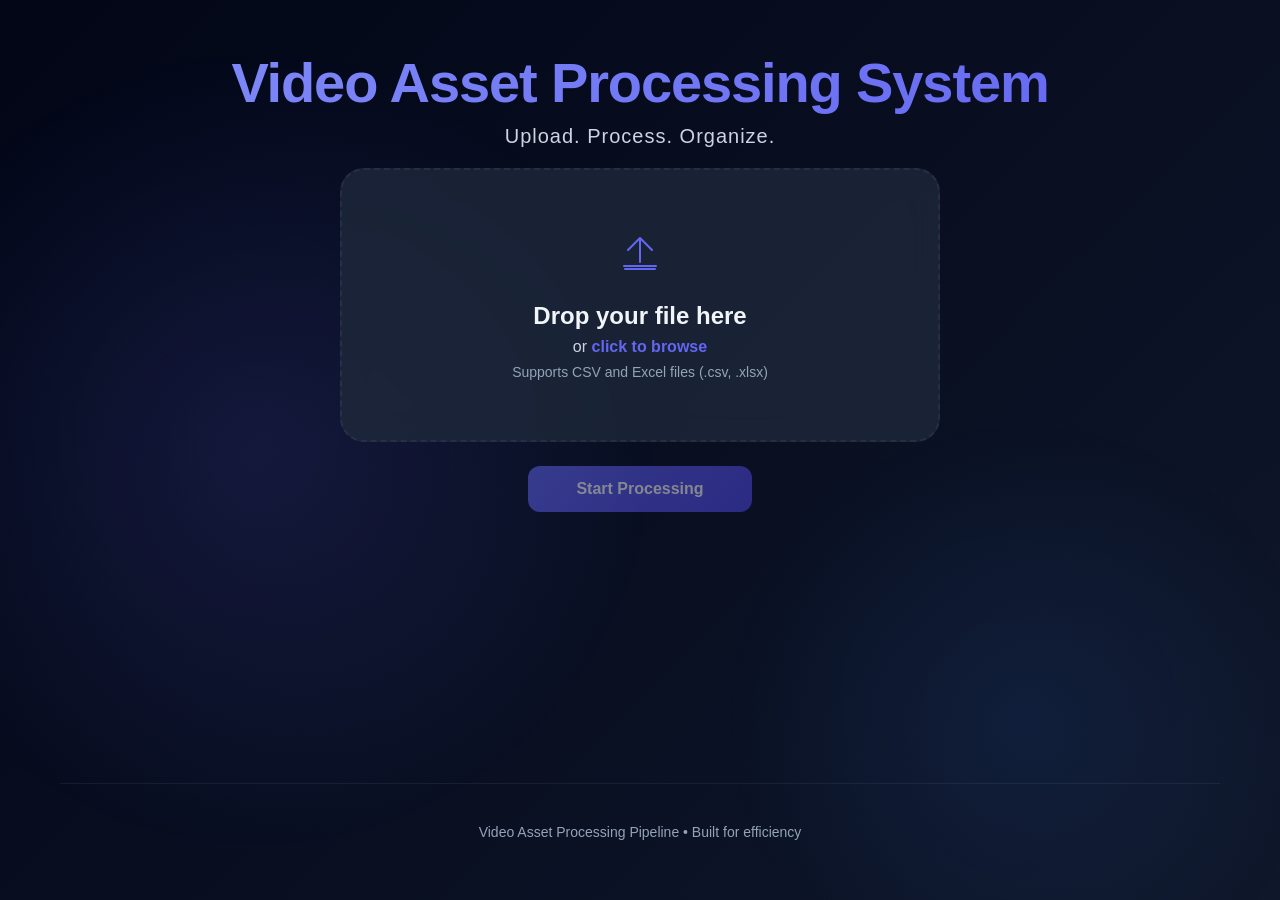
<file: index.html>
<!DOCTYPE html>
<html lang="en">
<head>
    <meta charset="UTF-8">
    <meta name="viewport" content="width=device-width, initial-scale=1.0">
    <title>Video Asset Processing System</title>
    <link rel="stylesheet" href="styles.css">
    <script src="https://cdnjs.cloudflare.com/ajax/libs/gsap/3.12.2/gsap.min.js"></script>
</head>
<body>
    <!-- Animated Background -->
    <div class="background-blur"></div>

    <!-- Main Container -->
    <div class="container">
        <!-- Header -->
        <header class="header">
            <div class="header-content">
                <h1 class="title">Video Asset Processing System</h1>
                <p class="subtitle">Upload. Process. Organize.</p>
            </div>
        </header>

        <!-- Main Content -->
        <main class="main-content">
            <!-- Upload Section -->
            <section class="upload-section">
                <div class="upload-box" id="uploadBox">
                    <div class="upload-icon">
                        <svg width="48" height="48" viewBox="0 0 48 48" fill="none" xmlns="http://www.w3.org/2000/svg">
                            <path d="M24 8V32M12 20L24 8L36 20" stroke="currentColor" stroke-width="2" stroke-linecap="round" stroke-linejoin="round"/>
                            <path d="M8 36H40" stroke="currentColor" stroke-width="2" stroke-linecap="round"/>
                            <rect x="8" y="38" width="32" height="2" fill="currentColor" rx="1"/>
                        </svg>
                    </div>
                    <h2 class="upload-title">Drop your file here</h2>
                    <p class="upload-text">or <span class="upload-link">click to browse</span></p>
                    <p class="upload-hint">Supports CSV and Excel files (.csv, .xlsx)</p>
                    <input type="file" id="fileInput" class="file-input" accept=".csv,.xlsx" hidden>
                </div>
            </section>

            <!-- Process Button -->
            <section class="button-section">
                <button class="process-btn" id="processBtn" disabled>
                    <span class="btn-text">Start Processing</span>
                    <span class="btn-spinner"></span>
                </button>
            </section>

            <!-- Loading State -->
            <div class="loading-container" id="loadingContainer" style="display: none;">
                <div class="spinner"></div>
                <p class="loading-text">Processing your assets...</p>
                <p class="loading-subtext" id="loadingSubtext">This may take a minute</p>
                
                <!-- Progress Bar -->
                <div class="progress-track">
                    <div class="progress-bar" style="width: 0%"></div>
                </div>
                <p class="progress-percent"></p>

                <!-- Current URL being processed -->
                <p class="current-url"></p>
            </div>

            <!-- Results Section -->
            <section class="results-section" id="resultsSection" style="display: none;">
                <!-- Summary Box -->
                <div class="summary-box glass">
                    <div class="summary-item">
                        <span class="summary-label">Total</span>
                        <span class="summary-value" id="summaryTotal">0</span>
                    </div>
                    <div class="summary-divider"></div>
                    <div class="summary-item success">
                        <span class="summary-label">Success</span>
                        <span class="summary-value" id="summarySuccess">0</span>
                    </div>
                    <div class="summary-divider"></div>
                    <div class="summary-item failure">
                        <span class="summary-label">Failure</span>
                        <span class="summary-value" id="summaryFailure">0</span>
                    </div>
                </div>

                <!-- Results Table -->
                <div class="results-wrapper">
                    <h2 class="results-title">Processing Results</h2>
                    <div class="results-container" id="resultsContainer">
                        <!-- Results will be injected here -->
                    </div>
                </div>

                <!-- Reset Button -->
                <button class="reset-btn" id="resetBtn">
                    Process Another File
                </button>

                <!-- Download Report Button -->
                <button class="download-report-btn" id="downloadReportBtn">
                    Download Report
                </button>
            </section>

            <!-- Error State -->
            <div class="error-container" id="errorContainer" style="display: none;">
                <div class="error-box glass">
                    <div class="error-icon">⚠️</div>
                    <h3 class="error-title">Processing Failed</h3>
                    <p class="error-message" id="errorMessage"></p>
                    <button class="reset-btn" id="errorResetBtn">Try Again</button>
                </div>
            </div>
        </main>

        <!-- Footer -->
        <footer class="footer">
            <p>Video Asset Processing Pipeline • Built for efficiency</p>
        </footer>
    </div>

    <script src="script.js"></script>
</body>
</html>
</file>
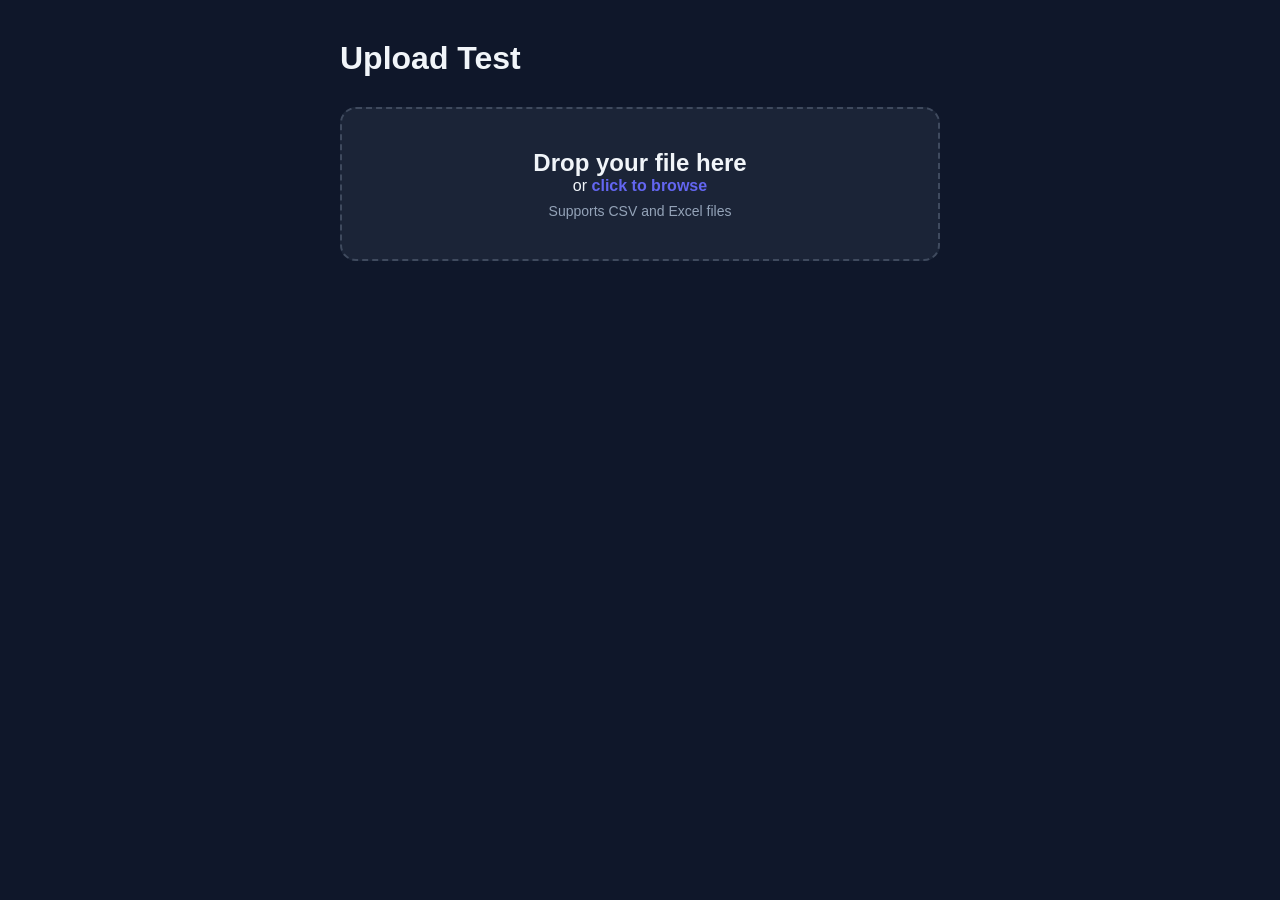
<file: test_upload.html>
<!DOCTYPE html>
<html lang="en">
<head>
    <meta charset="UTF-8">
    <meta name="viewport" content="width=device-width, initial-scale=1.0">
    <title>Upload Test</title>
    <style>
        * { margin: 0; padding: 0; box-sizing: border-box; }
        body {
            background: #0f172a;
            color: #f1f5f9;
            font-family: -apple-system, BlinkMacSystemFont, 'Segoe UI', Roboto, sans-serif;
            padding: 40px 20px;
        }
        .container { max-width: 600px; margin: 0 auto; }
        h1 { margin-bottom: 30px; }
        .upload-box {
            padding: 40px;
            background: rgba(30, 41, 59, 0.8);
            border: 2px dashed rgba(148, 163, 184, 0.3);
            border-radius: 16px;
            text-align: center;
            cursor: pointer;
            transition: all 0.3s ease;
        }
        .upload-box:hover {
            border-color: #6366f1;
            background: rgba(99, 102, 241, 0.1);
        }
        .upload-box.drag-over {
            border-color: #6366f1;
            background: rgba(99, 102, 241, 0.15);
            transform: scale(1.02);
        }
        input[type="file"] { display: none; }
        .status { margin-top: 20px; padding: 15px; background: rgba(99, 102, 241, 0.1); border-radius: 8px; }
        .success { color: #10b981; }
        .error { color: #ef4444; }
    </style>
</head>
<body>
    <div class="container">
        <h1>Upload Test</h1>
        
        <div class="upload-box" id="uploadBox">
            <h2>Drop your file here</h2>
            <p>or <span style="color: #6366f1; cursor: pointer; font-weight: 600;">click to browse</span></p>
            <p style="font-size: 0.875rem; color: #94a3b8; margin-top: 8px;">Supports CSV and Excel files</p>
            <input type="file" id="fileInput" accept=".csv,.xlsx">
        </div>

        <div class="status" id="status" style="display: none;"></div>
    </div>

    <script>
        const uploadBox = document.getElementById('uploadBox');
        const fileInput = document.getElementById('fileInput');
        const status = document.getElementById('status');

        // Click to upload
        uploadBox.addEventListener('click', () => {
            fileInput.click();
        });

        // File input change
        fileInput.addEventListener('change', (e) => {
            const file = e.target.files?.[0];
            if (file) {
                showStatus(`File selected: ${file.name}`, 'success');
            }
        });

        // Prevent defaults for drag events
        ['dragenter', 'dragover', 'dragleave', 'drop'].forEach(eventName => {
            uploadBox.addEventListener(eventName, (e) => {
                e.preventDefault();
                e.stopPropagation();
            });
        });

        // Highlight on drag
        ['dragenter', 'dragover'].forEach(eventName => {
            uploadBox.addEventListener(eventName, () => {
                uploadBox.classList.add('drag-over');
            });
        });

        // Remove highlight
        ['dragleave', 'drop'].forEach(eventName => {
            uploadBox.addEventListener(eventName, () => {
                uploadBox.classList.remove('drag-over');
            });
        });

        // Handle drop
        uploadBox.addEventListener('drop', (e) => {
            const files = e.dataTransfer?.files;
            if (files && files.length > 0) {
                const file = files[0];
                const isValid = file.name.endsWith('.csv') || file.name.endsWith('.xlsx');
                if (isValid) {
                    fileInput.files = files;
                    showStatus(`File dropped: ${file.name}`, 'success');
                } else {
                    showStatus('Invalid file type. Please use CSV or Excel.', 'error');
                }
            }
        });

        function showStatus(message, type) {
            status.textContent = message;
            status.className = `status ${type}`;
            status.style.display = 'block';
        }

        console.log('Upload test page loaded');
    </script>
</body>
</html>
</file>
<file: styles.css>
/* ========================================
   GLOBAL STYLES
   ======================================== */

* {
    margin: 0;
    padding: 0;
    box-sizing: border-box;
}

:root {
    --primary: #6366f1;
    --primary-dark: #4f46e5;
    --primary-light: #818cf8;
    --success: #10b981;
    --failure: #ef4444;
    --warning: #f59e0b;
    --bg-dark: #0f172a;
    --bg-darker: #020617;
    --surface: rgba(30, 41, 59, 0.8);
    --surface-light: rgba(51, 65, 85, 0.6);
    --text-primary: #f1f5f9;
    --text-secondary: #cbd5e1;
    --text-tertiary: #94a3b8;
    --border: rgba(148, 163, 184, 0.1);
    --glass-blur: 15px;
}

html, body {
    width: 100%;
    height: 100%;
    overflow-x: hidden;
}

body {
    background: linear-gradient(135deg, var(--bg-darker) 0%, var(--bg-dark) 100%);
    color: var(--text-primary);
    font-family: -apple-system, BlinkMacSystemFont, 'Segoe UI', Roboto, 'Helvetica Neue', Arial, sans-serif;
    position: relative;
}

/* ========================================
   BACKGROUND BLUR EFFECT
   ======================================== */

.background-blur {
    position: fixed;
    inset: 0;
    background: radial-gradient(circle 800px at 20% 50%, rgba(99, 102, 241, 0.15) 0%, transparent 50%),
                radial-gradient(circle 600px at 80% 80%, rgba(59, 130, 246, 0.1) 0%, transparent 50%);
    pointer-events: none;
    z-index: 0;
}

/* ========================================
   LAYOUT
   ======================================== */

.container {
    position: relative;
    z-index: 1;
    min-height: 100vh;
    display: flex;
    flex-direction: column;
    max-width: 1200px;
    margin: 0 auto;
    padding: 20px;
}

.header {
    text-align: center;
    padding: 30px 20px 20px;
}

.header-content {
    animation: fadeInDown 0.8s ease-out;
}

.title {
    font-size: 3.5rem;
    font-weight: 700;
    background: linear-gradient(135deg, var(--primary-light) 0%, var(--primary) 100%);
    -webkit-background-clip: text;
    -webkit-text-fill-color: transparent;
    background-clip: text;
    margin-bottom: 10px;
    letter-spacing: -0.02em;
}

.subtitle {
    font-size: 1.25rem;
    color: var(--text-secondary);
    font-weight: 400;
    letter-spacing: 0.05em;
}

.main-content {
    flex: 1;
    display: flex;
    flex-direction: column;
    gap: 24px;
    animation: fadeInUp 0.8s ease-out 0.2s both;
}

.footer {
    text-align: center;
    padding: 40px 20px;
    color: var(--text-tertiary);
    font-size: 0.875rem;
    border-top: 1px solid var(--border);
    margin-top: 60px;
}

/* ========================================
   UPLOAD SECTION
   ======================================== */

.upload-section {
    display: flex;
    justify-content: center;
}

.upload-box {
    width: 100%;
    max-width: 600px;
    padding: 60px 40px;
    background: var(--surface);
    border: 2px dashed var(--border);
    border-radius: 24px;
    text-align: center;
    cursor: pointer;
    transition: all 0.3s cubic-bezier(0.4, 0, 0.2, 1);
    backdrop-filter: blur(var(--glass-blur));
    position: relative;
    overflow: hidden;
}

.upload-box::before {
    content: '';
    position: absolute;
    inset: 0;
    background: linear-gradient(135deg, rgba(99, 102, 241, 0.1) 0%, rgba(59, 130, 246, 0.05) 100%);
    opacity: 0;
    transition: opacity 0.3s ease;
}

.upload-box:hover {
    border-color: var(--primary);
    background: rgba(99, 102, 241, 0.1);
    transform: translateY(-4px);
}

.upload-box:hover::before {
    opacity: 1;
}

.upload-box > * {
    position: relative;
    z-index: 1;
}

.upload-icon {
    color: var(--primary);
    margin-bottom: 20px;
    display: inline-block;
    animation: float 3s ease-in-out infinite;
}

.upload-icon svg {
    display: block;
}

.upload-title {
    font-size: 1.5rem;
    font-weight: 600;
    margin-bottom: 8px;
}

.upload-text {
    color: var(--text-secondary);
    margin-bottom: 4px;
}

.upload-link {
    color: var(--primary);
    font-weight: 600;
    cursor: pointer;
    transition: color 0.2s ease;
}

.upload-link:hover {
    color: var(--primary-light);
}

.upload-hint {
    font-size: 0.875rem;
    color: var(--text-tertiary);
    margin-top: 8px;
}

.file-input {
    display: none;
}

/* ========================================
   BUTTON SECTION
   ======================================== */

.button-section {
    display: flex;
    justify-content: center;
}

.process-btn {
    padding: 14px 48px;
    background: linear-gradient(135deg, var(--primary) 0%, var(--primary-dark) 100%);
    color: white;
    border: none;
    border-radius: 12px;
    font-size: 1rem;
    font-weight: 600;
    cursor: pointer;
    transition: all 0.3s cubic-bezier(0.4, 0, 0.2, 1);
    display: flex;
    align-items: center;
    gap: 10px;
    position: relative;
    overflow: hidden;
}

.process-btn:hover:not(:disabled) {
    transform: translateY(-2px);
    box-shadow: 0 20px 40px rgba(99, 102, 241, 0.3);
}

.process-btn:active:not(:disabled) {
    transform: translateY(0);
}

.process-btn:disabled {
    opacity: 0.5;
    cursor: not-allowed;
}

.process-btn.loading {
    pointer-events: none;
}

.btn-text {
    position: relative;
    z-index: 2;
}

.btn-spinner {
    width: 16px;
    height: 16px;
    border: 2px solid rgba(255, 255, 255, 0.2);
    border-top-color: white;
    border-radius: 50%;
    display: none;
    animation: spin 0.8s linear infinite;
    z-index: 2;
}

.process-btn.loading .btn-spinner {
    display: block;
}

.process-btn.loading .btn-text {
    display: none;
}

/* ========================================
   LOADING STATE
   ======================================== */

.loading-container {
    display: flex;
    flex-direction: column;
    align-items: center;
    justify-content: center;
    gap: 16px;
    padding: 26px 24px;
    width: min(100%, 720px);
    margin: 0 auto;
    background: rgba(15, 23, 42, 0.94);
    border: 1px solid rgba(148, 163, 184, 0.14);
    border-radius: 26px;
    box-shadow: 0 30px 60px rgba(15, 23, 42, 0.24);
}

.spinner {
    width: 60px;
    height: 60px;
    border: 3px solid var(--surface-light);
    border-top-color: var(--primary);
    border-radius: 50%;
    animation: spin 1s linear infinite;
}

.loading-text {
    font-size: 1.25rem;
    font-weight: 500;
}

.loading-subtext {
    color: var(--text-tertiary);
    font-size: 0.875rem;
}

.current-url {
    font-size: 0.875rem;
    color: var(--text-secondary);
    max-width: 480px;
    word-break: break-all;
    margin-top: 10px;
    font-style: italic;
    text-align: center;
    opacity: 0.8;
}

.progress-track {
    width: 100%;
    max-width: 400px;
    height: 6px;
    background: var(--surface-light);
    border-radius: 3px;
    overflow: hidden;
    margin-top: 8px;
}

.progress-bar {
    height: 100%;
    width: 0%;
    background: linear-gradient(90deg, var(--primary) 0%, var(--primary-light) 100%);
    border-radius: 3px;
    transition: width 0.4s ease;
}

.progress-percent {
    font-size: 0.8rem;
    color: var(--text-tertiary);
    margin-top: 4px;
    font-variant-numeric: tabular-nums;
}

/* ========================================
   RESULTS SECTION
   ======================================== */

.results-section {
    display: none;
    flex-direction: column;
    gap: 30px;
    width: 100%;
    max-width: 900px;
    margin: 0 auto;
    align-items: center;
    animation: fadeInScale 0.6s ease-out;
}

.summary-box {
    display: grid;
    grid-template-columns: 1fr auto 1fr auto 1fr;
    gap: 0;
    padding: 30px 40px;
    background: var(--surface);
    border: 1px solid var(--border);
    border-radius: 16px;
    backdrop-filter: blur(var(--glass-blur));
    align-items: center;
    justify-content: center;
}

.glass {
    background: rgba(30, 41, 59, 0.4);
    border: 1px solid rgba(148, 163, 184, 0.2);
    backdrop-filter: blur(20px);
    -webkit-backdrop-filter: blur(20px);
}

.summary-item {
    display: flex;
    flex-direction: column;
    align-items: center;
    gap: 8px;
    padding: 0 20px;
}

.summary-item.success .summary-value {
    color: var(--success);
}

.summary-item.failure .summary-value {
    color: var(--failure);
}

.summary-label {
    font-size: 0.875rem;
    color: var(--text-tertiary);
    font-weight: 500;
    text-transform: uppercase;
    letter-spacing: 0.05em;
}

.summary-value {
    font-size: 2rem;
    font-weight: 700;
    color: var(--text-primary);
}

.summary-divider {
    width: 1px;
    height: 40px;
    background: var(--border);
}

.results-wrapper {
    display: flex;
    flex-direction: column;
    gap: 20px;
    width: 100%;
    padding: 24px;
    background: rgba(15, 23, 42, 0.88);
    border: 1px solid rgba(148, 163, 184, 0.12);
    border-radius: 24px;
}

.results-title {
    font-size: 1.4rem;
    font-weight: 600;
    margin-bottom: 10px;
    color: var(--text-primary);
    text-align: center;
}

.results-container {
    display: flex;
    flex-direction: column;
    gap: 12px;
    max-height: 400px;
    overflow-y: auto;
    padding-right: 6px;
}

.results-container::-webkit-scrollbar {
    width: 6px;
}

.results-container::-webkit-scrollbar-track {
    background: transparent;
}

.results-container::-webkit-scrollbar-thumb {
    background: var(--surface-light);
    border-radius: 3px;
}

.results-container::-webkit-scrollbar-thumb:hover {
    background: var(--border);
}

.result-card {
    padding: 18px 20px;
    background: rgba(15, 23, 42, 0.85);
    border: 1px solid rgba(148, 163, 184, 0.12);
    border-radius: 18px;
    display: grid;
    grid-template-columns: auto 1fr auto;
    gap: 16px;
    align-items: center;
    transition: all 0.3s ease;
    animation: slideInRight 0.5s ease-out backwards;
}

.result-card:hover {
    background: rgba(99, 102, 241, 0.05);
    border-color: var(--primary);
}

.result-status {
    flex-shrink: 0;
    width: 32px;
    height: 32px;
    border-radius: 50%;
    display: flex;
    align-items: center;
    justify-content: center;
    font-weight: 700;
    font-size: 0.875rem;
    margin-top: 2px;
}

.result-status.success {
    background: rgba(16, 185, 129, 0.2);
    color: var(--success);
}

.result-status.failure {
    background: rgba(239, 68, 68, 0.2);
    color: var(--failure);
}

.result-content {
    flex: 1;
    display: flex;
    flex-direction: column;
    gap: 6px;
    min-width: 0;
}

.result-url {
    font-weight: 500;
    color: var(--text-primary);
    word-break: break-all;
    font-size: 0.9rem;
}

.result-url.truncate {
    white-space: nowrap;
    overflow: hidden;
    text-overflow: ellipsis;
}

.result-message {
    font-size: 0.875rem;
    color: var(--text-secondary);
    word-break: break-word;
}

.result-time {
    font-size: 0.75rem;
    color: var(--text-tertiary);
}

.result-badges {
    display: flex;
    gap: 6px;
    flex-wrap: wrap;
    margin-top: 2px;
}

.badge {
    display: inline-flex;
    align-items: center;
    gap: 4px;
    padding: 2px 8px;
    border-radius: 6px;
    font-size: 0.7rem;
    font-weight: 600;
    text-transform: uppercase;
    letter-spacing: 0.04em;
}

.badge-platform {
    background: rgba(99, 102, 241, 0.15);
    color: var(--primary-light);
    border: 1px solid rgba(99, 102, 241, 0.25);
}

.badge-tool {
    background: rgba(245, 158, 11, 0.12);
    color: var(--warning);
    border: 1px solid rgba(245, 158, 11, 0.25);
}

.result-action {
    flex-shrink: 0;
    display: flex;
    align-items: center;
    justify-content: center;
}

.view-btn {
    padding: 8px 16px;
    background: linear-gradient(135deg, var(--success) 0%, #059669 100%);
    color: white;
    border: none;
    border-radius: 8px;
    font-size: 0.85rem;
    font-weight: 600;
    text-decoration: none;
    cursor: pointer;
    transition: all 0.3s ease;
    display: flex;
    align-items: center;
    gap: 6px;
    white-space: nowrap;
}

.view-btn:hover {
    transform: translateY(-2px);
    box-shadow: 0 8px 16px rgba(16, 185, 129, 0.3);
}

.view-btn:active {
    transform: translateY(0);
}

.view-btn.disabled {
    background: var(--surface-light);
    color: var(--text-tertiary);
    cursor: not-allowed;
    pointer-events: none;
}

.view-btn-icon {
    display: inline-block;
    flex-shrink: 0;
}

/* ========================================
   ERROR STATE
   ======================================== */

.error-container {
    display: flex;
    justify-content: center;
    align-items: center;
    padding: 80px 40px;
    animation: fadeInScale 0.6s ease-out;
}

.error-box {
    max-width: 500px;
    padding: 60px 40px;
    background: var(--surface);
    border: 1px solid var(--border);
    border-radius: 16px;
    text-align: center;
    backdrop-filter: blur(var(--glass-blur));
}

.error-icon {
    font-size: 3rem;
    margin-bottom: 20px;
}

.error-title {
    font-size: 1.5rem;
    font-weight: 600;
    margin-bottom: 12px;
}

.error-message {
    color: var(--text-secondary);
    margin-bottom: 30px;
    line-height: 1.6;
}

/* ========================================
   RESET BUTTON
   ======================================== */

.reset-btn {
    margin-top: 20px;
    align-self: center;
    padding: 12px 32px;
    background: transparent;
    color: var(--primary);
    border: 2px solid var(--primary);
    border-radius: 10px;
    font-size: 0.95rem;
    font-weight: 600;
    cursor: pointer;
    transition: all 0.3s ease;
}

.reset-btn:hover {
    background: var(--primary);
    color: white;
}

.download-report-btn {
    margin-top: 10px;
    align-self: center;
    padding: 12px 32px;
    background: var(--success);
    color: white;
    border: none;
    border-radius: 10px;
    font-size: 0.95rem;
    font-weight: 600;
    cursor: pointer;
    transition: all 0.3s ease;
}

.download-report-btn:hover {
    background: #059669;
    transform: translateY(-2px);
    box-shadow: 0 8px 16px rgba(16, 185, 129, 0.3);
}

/* ========================================
   ANIMATIONS
   ======================================== */

@keyframes fadeInDown {
    from {
        opacity: 0;
        transform: translateY(-20px);
    }
    to {
        opacity: 1;
        transform: translateY(0);
    }
}

@keyframes fadeInUp {
    from {
        opacity: 0;
        transform: translateY(20px);
    }
    to {
        opacity: 1;
        transform: translateY(0);
    }
}

@keyframes fadeInScale {
    from {
        opacity: 0;
        transform: scale(0.95);
    }
    to {
        opacity: 1;
        transform: scale(1);
    }
}

@keyframes slideInRight {
    from {
        opacity: 0;
        transform: translateX(-20px);
    }
    to {
        opacity: 1;
        transform: translateX(0);
    }
}

@keyframes float {
    0%, 100% {
        transform: translateY(0px);
    }
    50% {
        transform: translateY(-10px);
    }
}

@keyframes spin {
    to {
        transform: rotate(360deg);
    }
}

/* ========================================
   RESPONSIVE DESIGN
   ======================================== */

@media (max-width: 768px) {
    .title {
        font-size: 2.5rem;
    }

    .subtitle {
        font-size: 1rem;
    }

    .header {
        padding: 30px 20px 40px;
    }

    .upload-box {
        padding: 40px 24px;
    }

    .summary-box {
        grid-template-columns: 1fr;
        gap: 20px;
    }

    .summary-divider {
        display: none;
    }

    .result-card {
        display: flex;
        flex-direction: column;
        align-items: flex-start;
    }

    .result-action {
        width: 100%;
        justify-content: flex-start;
    }

    .container {
        padding: 12px;
    }

    .main-content {
        gap: 30px;
    }
}

@media (max-width: 480px) {
    .title {
        font-size: 1.875rem;
    }

    .subtitle {
        font-size: 0.875rem;
    }

    .upload-box {
        padding: 30px 16px;
    }

    .upload-icon {
        width: 36px;
        height: 36px;
    }

    .header {
        padding: 20px 12px 30px;
    }

    .process-btn {
        padding: 12px 32px;
        font-size: 0.95rem;
    }

    .summary-box {
        padding: 20px;
    }

    .summary-label {
        font-size: 0.75rem;
    }

    .summary-value {
        font-size: 1.5rem;
    }
}
</file>
